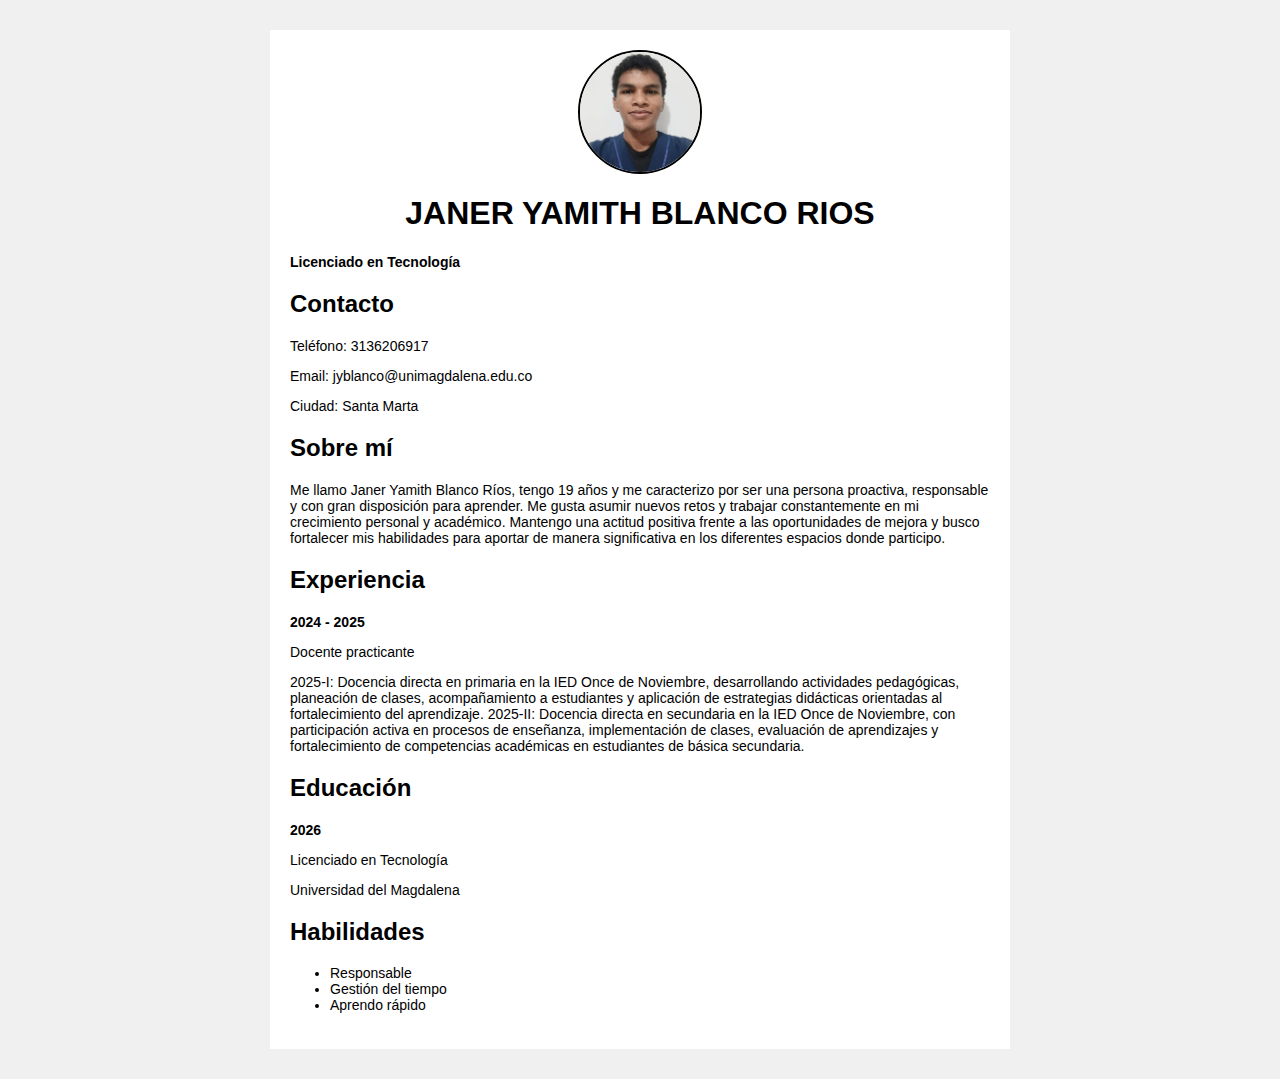
<file: cv/blancojaner/index.html>
<!DOCTYPE html>
<html lang="es">
<head>
<meta charset="UTF-8">
<title>Hoja de Vida</title>
<link rel="stylesheet" href="./css/styles.css">
</head>
<body>

<div class="hoja">

    <img src="./img/foto.jpeg" class="foto" alt="Foto">

    <h1>JANER YAMITH BLANCO RIOS</h1>
    <p><b>Licenciado en Tecnología</b></p>

    <h2>Contacto</h2>
    <p>Teléfono: 3136206917</p>
    <p>Email: jyblanco@unimagdalena.edu.co</p>
    <p>Ciudad: Santa Marta</p>

    <h2>Sobre mí</h2>
    <p>
Me llamo Janer Yamith Blanco Ríos, tengo 19 años y me caracterizo por ser una persona proactiva, responsable y con gran disposición para aprender. Me gusta asumir nuevos retos y trabajar constantemente en mi crecimiento personal y académico. Mantengo una actitud positiva frente a las oportunidades de mejora y busco fortalecer mis habilidades para aportar de manera significativa en los diferentes espacios donde participo.
    </p>

    <h2>Experiencia</h2>
    <p><b>2024 - 2025</b></p>
    <p>Docente practicante</p>
    <p>
2025-I: Docencia directa en primaria en la IED Once de Noviembre, desarrollando actividades pedagógicas, planeación de clases, acompañamiento a estudiantes y aplicación de estrategias didácticas orientadas al fortalecimiento del aprendizaje.
2025-II: Docencia directa en secundaria en la IED Once de Noviembre, con participación activa en procesos de enseñanza, implementación de clases, evaluación de aprendizajes y fortalecimiento de competencias académicas en estudiantes de básica secundaria. 
</p>

    <h2>Educación</h2>
    <p><b>2026</b></p>
    <p>Licenciado en Tecnología</p>
    <p>Universidad del Magdalena</p>

    <h2>Habilidades</h2>
    <ul>
        <li>Responsable</li>
        <li>Gestión del tiempo</li>
        <li>Aprendo rápido</li>
    </ul>

</div>

</body>
</html>
</file>
<file: cv/blancojaner/css/styles.css>
body{
    font-family: arial;
    background:#f0f0f0;
}

.hoja{
    width:700px;
    margin:30px auto;
    background:white;
    padding:20px;
}

.foto{
    width:120px;
    height:120px;
    border-radius:50%;
    display:block;
    margin:auto;
    border:2px solid black;
    object-fit:cover;
}

h1{
    text-align:center;
}

h2{
    margin-top:20px;
}

p, li{
    font-size:14px;
}
</file>
